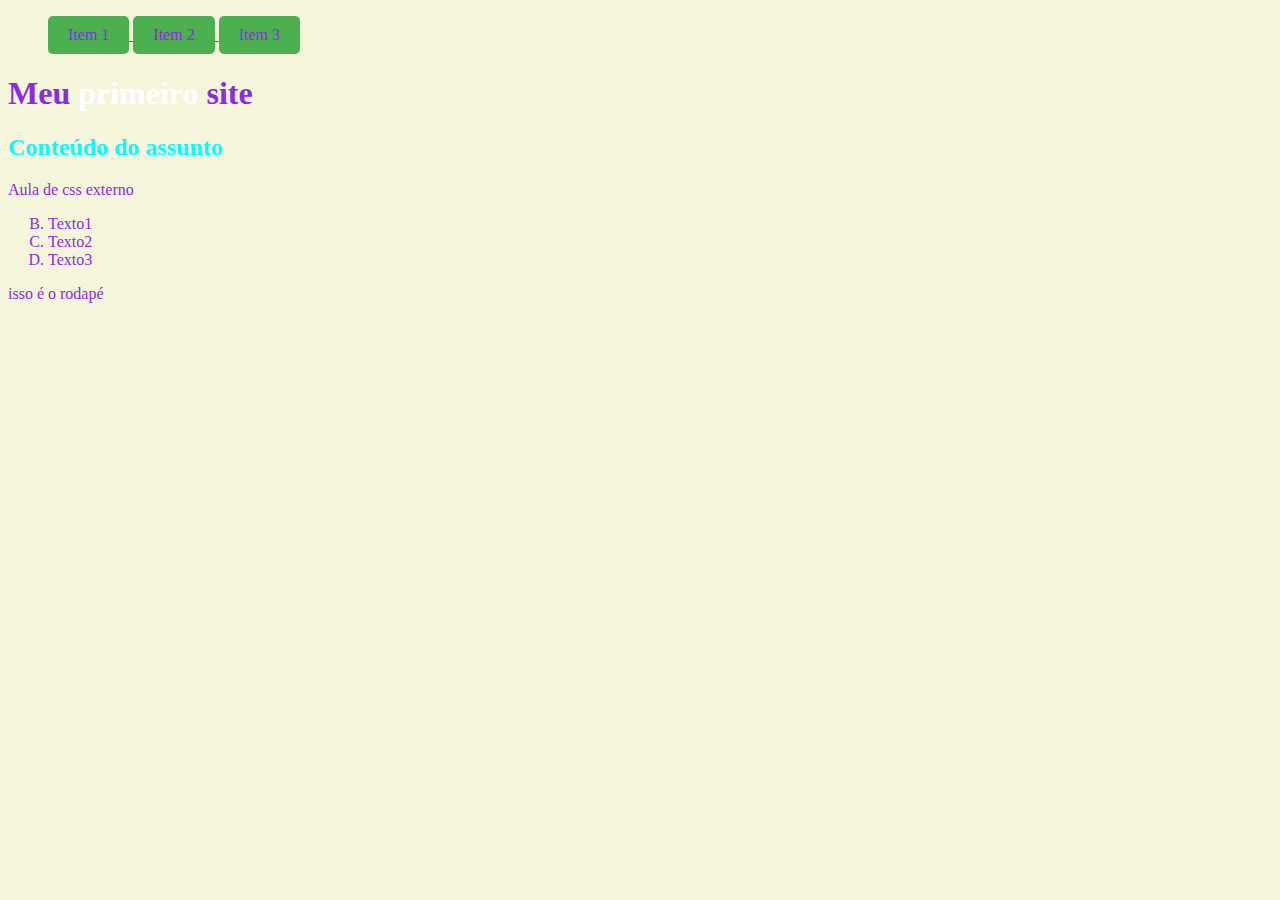
<file: victor 2b/index.html>
<!DOCTYPE html>
<html lang="pt-br">
<head>
    <meta charset="UTF-8">
    <title>Document :D</title><!-- Comentario -->
    <link rel="stylesheet" href="style.css">
</head>
</body>
    <header>
         <nav>
        <ul type="circle">
            <a href="">
                <li class="menu">Item 1</li>
            </a>
            <a href="">
                <li class="menu">Item 2</li>
            </a>
            <a href="">
                <li class="menu">Item 3</li>
            </a>
        </ul>
        </nav>
        <h1>Meu <span style="color: white;"> 
            primeiro </span> site</h1>
    </header>
    <main>
        <h2>Conteúdo do assunto</h2>
        <p>Aula de css externo</p>
        
        <ol type="A" start="2">
            <li>Texto1</li>
            <li>Texto2</li>

            <li>Texto3</li>
        </ol> 
    </main>
    <footer>
        isso é o rodapé
    </footer>
</body>
</html>
</file>
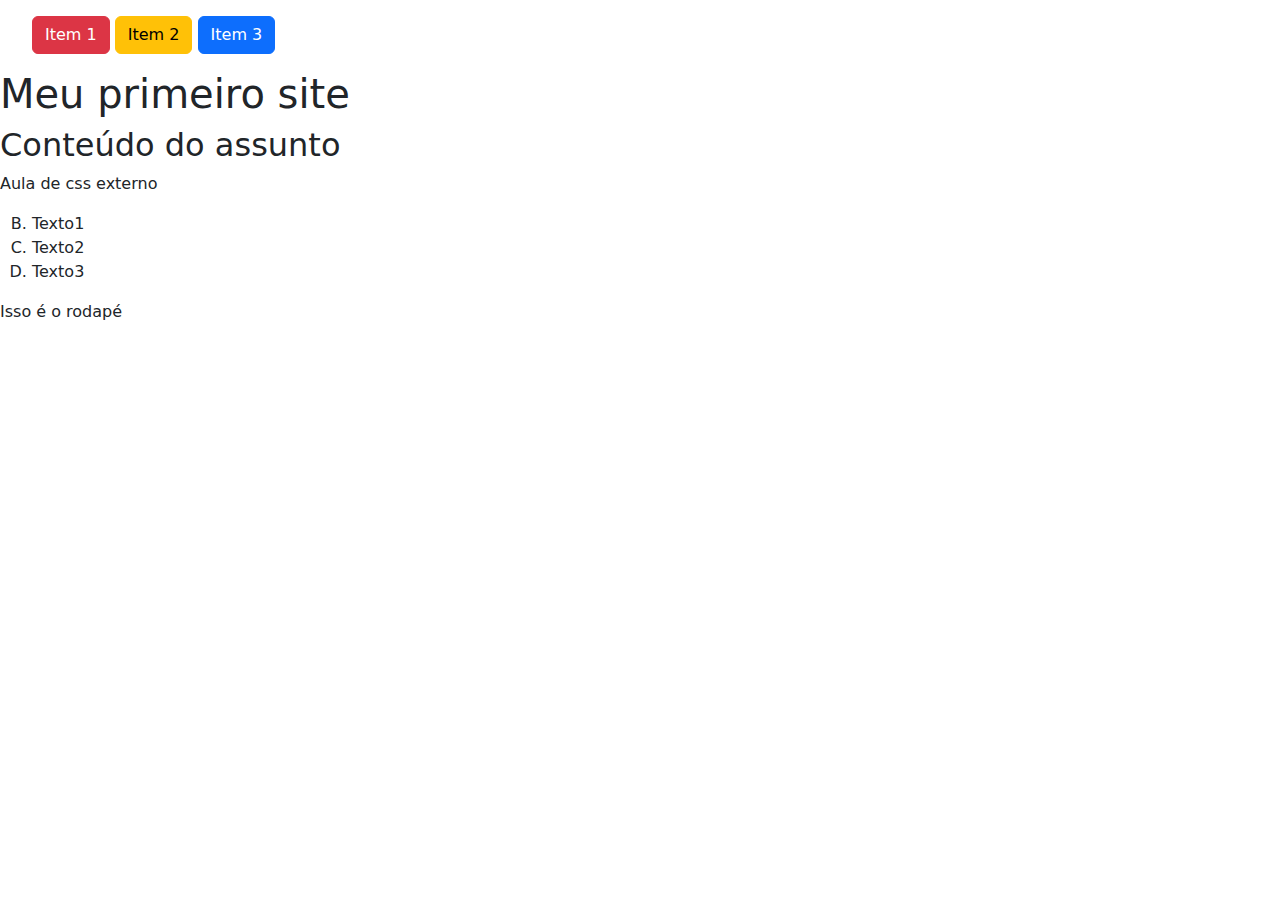
<file: Victor 2b/index.html>
<!DOCTYPE html>
<html lang="pt-br">
<head>
    <meta charset="UTF-8">
    <title>Aula braba</title><!-- Comentario -->
    <link rel="stylesheet" href="style.css">
    <link href="https://cdn.jsdelivr.net/npm/bootstrap@5.3.3/dist/css/bootstrap.min.css" rel="stylesheet" integrity="sha384-QWTKZyjpPEjISv5WaRU9OFeRpok6YctnYmDr5pNlyT2bRjXh0JMhjY6hW+ALEwIH" crossorigin="anonymous">

</head>
<body>
    
    <header class="mt-3 text center">  
        <nav>
            <ul type="circle">
                <a type="button" class="btn btn-danger"href="index.html">
                    <li class="menu">Item 1</li>
                </a>
                <a type="button" class="btn btn-warning"href="Item2.html">
                    <li class="menu">Item 2</li>
                </a>
                <a type="button" class="btn btn-primary"href="">
                    <li class="menu">Item 3</li>
                </a>
            </ul>
        </nav>
        <h1>Meu primeiro site</h1> 
        
    </header> 
    <main>

        <h2>Conteúdo do assunto</h2>
        <p>Aula de css externo</p>
        
        <ol type="A" start="2">
            
            <li>Texto1 </li>
            <li>Texto2</li>
            <li>Texto3</li>
        </ol>
    </main>
    <footer>
        Isso é o rodapé
    </footer>
    
</body>
</html>
</file>
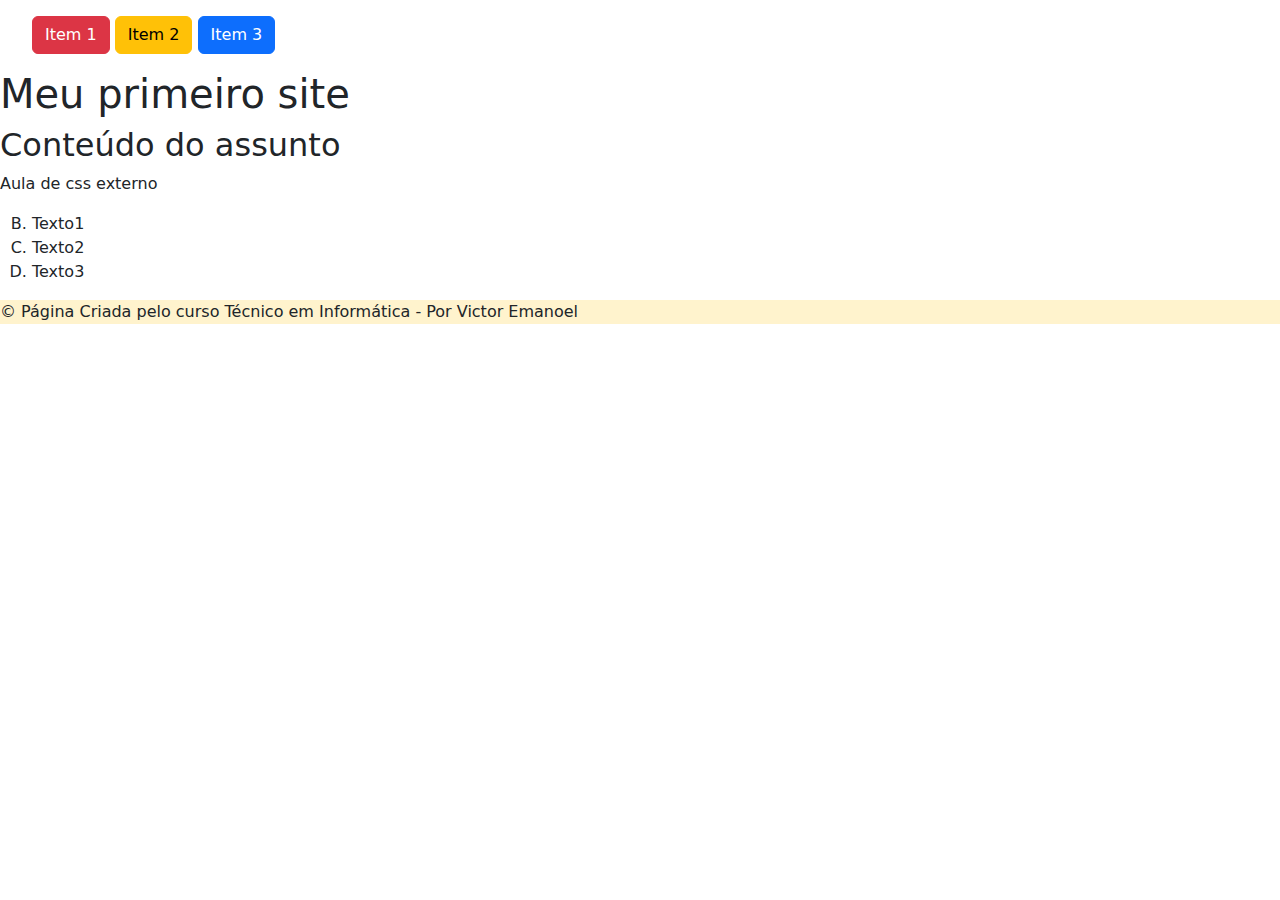
<file: vitu2b/index.html>
<!DOCTYPE html>
<html lang="pt-br">
<head>
    <meta charset="UTF-8">
    <title>Aula braba</title><!-- Comentario -->
    <link rel="stylesheet" href="style.css">
    <link href="https://cdn.jsdelivr.net/npm/bootstrap@5.3.3/dist/css/bootstrap.min.css" rel="stylesheet" integrity="sha384-QWTKZyjpPEjISv5WaRU9OFeRpok6YctnYmDr5pNlyT2bRjXh0JMhjY6hW+ALEwIH" crossorigin="anonymous">

</head>
<body>
    
    <header class="mt-3 text center">  
        <nav>
            <ul type="circle">
                <a type="button" class="btn btn-danger"href="index.html">
                    <li class="menu">Item 1</li>
                </a>
                <a type="button" class="btn btn-warning"href="Item2.html">
                    <li class="menu">Item 2</li>
                </a>
                <a type="button" class="btn btn-primary"href="">
                    <li class="menu">Item 3</li>
                </a>
            </ul>
        </nav>
        <h1>Meu primeiro site</h1> 
        
    </header> 
    <main>

        <h2>Conteúdo do assunto</h2>
        <p>Aula de css externo</p>
        
        <ol type="A" start="2">
            
            <li>Texto1 </li>
            <li>Texto2</li>
            <li>Texto3</li>
        </ol>
    </main>
    <footer class="bg-warning-subtle">
        &#0169 Página Criada pelo curso Técnico em Informática - Por Victor Emanoel
    </footer>
    
</body>
</html>
</file>
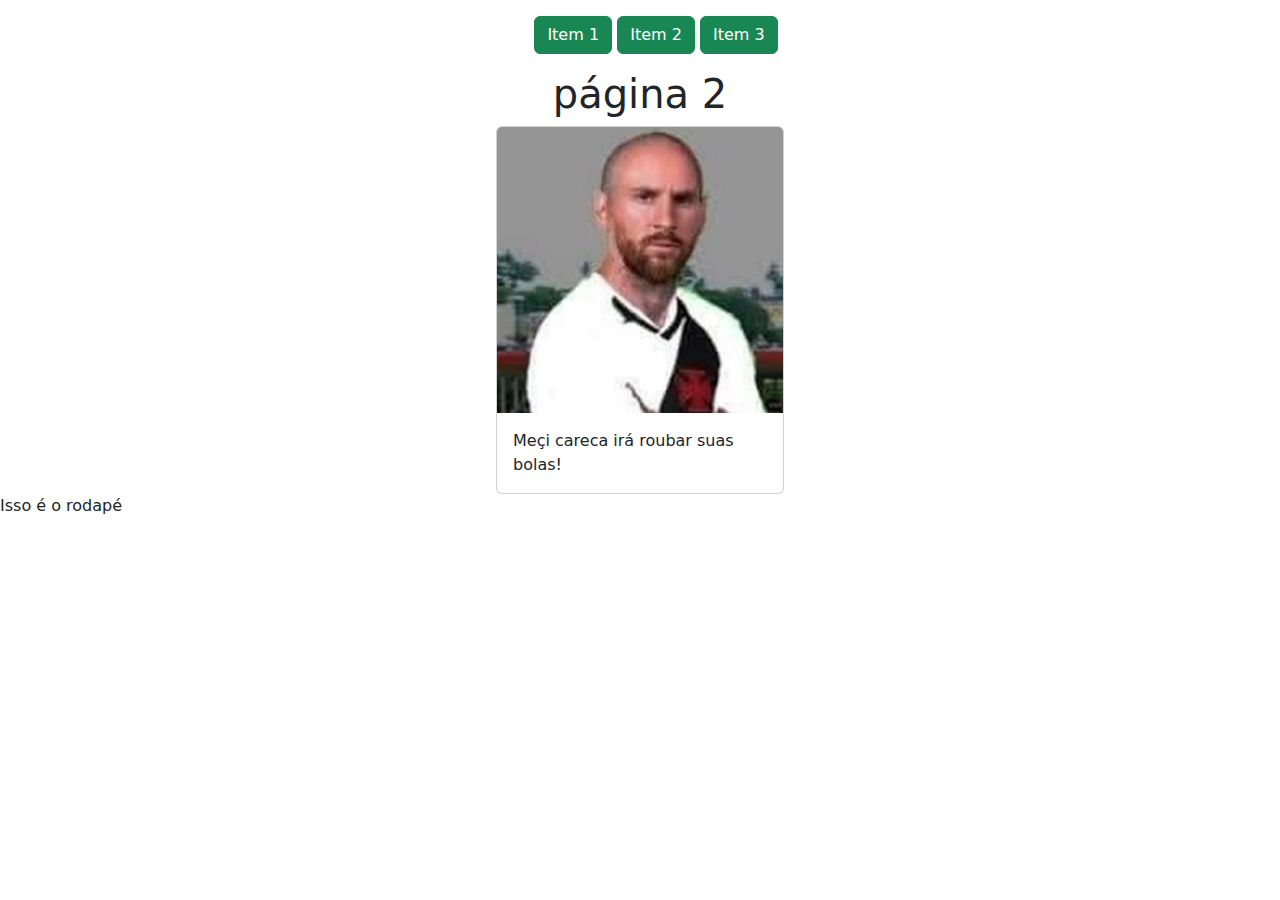
<file: victor dv web 2b/item2.html>
<!DOCTYPE html>
<html lang="pt-br">
<head>
    <meta charset="UTF-8">
    <title>Document :D</title><!-- Comentario -->
    <link rel="stylesheet" href="style.css">
    <link href="https://cdn.jsdelivr.net/npm/bootstrap@5.3.3/dist/css/bootstrap.min.css" rel="stylesheet" integrity="sha384-QWTKZyjpPEjISv5WaRU9OFeRpok6YctnYmDr5pNlyT2bRjXh0JMhjY6hW+ALEwIH" crossorigin="anonymous">

</head>
<body>
    <header class="mt-3 text-center">  
        <nav>
            <ul type="circle">
                <a type="button" class="btn btn-success" href="index.html" >
                    <li class="menu">Item 1</li>
                </a>
                <a type="button" class="btn btn-success" href="Item2.html">
                    <li class="menu">Item 2</li>
                </a>
                <a type="button" class="btn btn-success"  href="Item3.html">
                    <li class="menu">Item 3</li>
                </a>
            </ul>
        </nav>
        <h1>página 2</h1>
    </header>
    <main>
        <div class="card" style="width: 18rem; margin-left: auto; margin-right: auto;">
            <img src="image.png" class="card-img-top" alt="...">
            <div class="card-body">
              <p class="card-text">Meçi careca irá roubar suas bolas!</p>
            </div>
        </div>
        
    </main>
    <footer>
        Isso é o rodapé
    </footer>
    
</body>
</html>
</file>
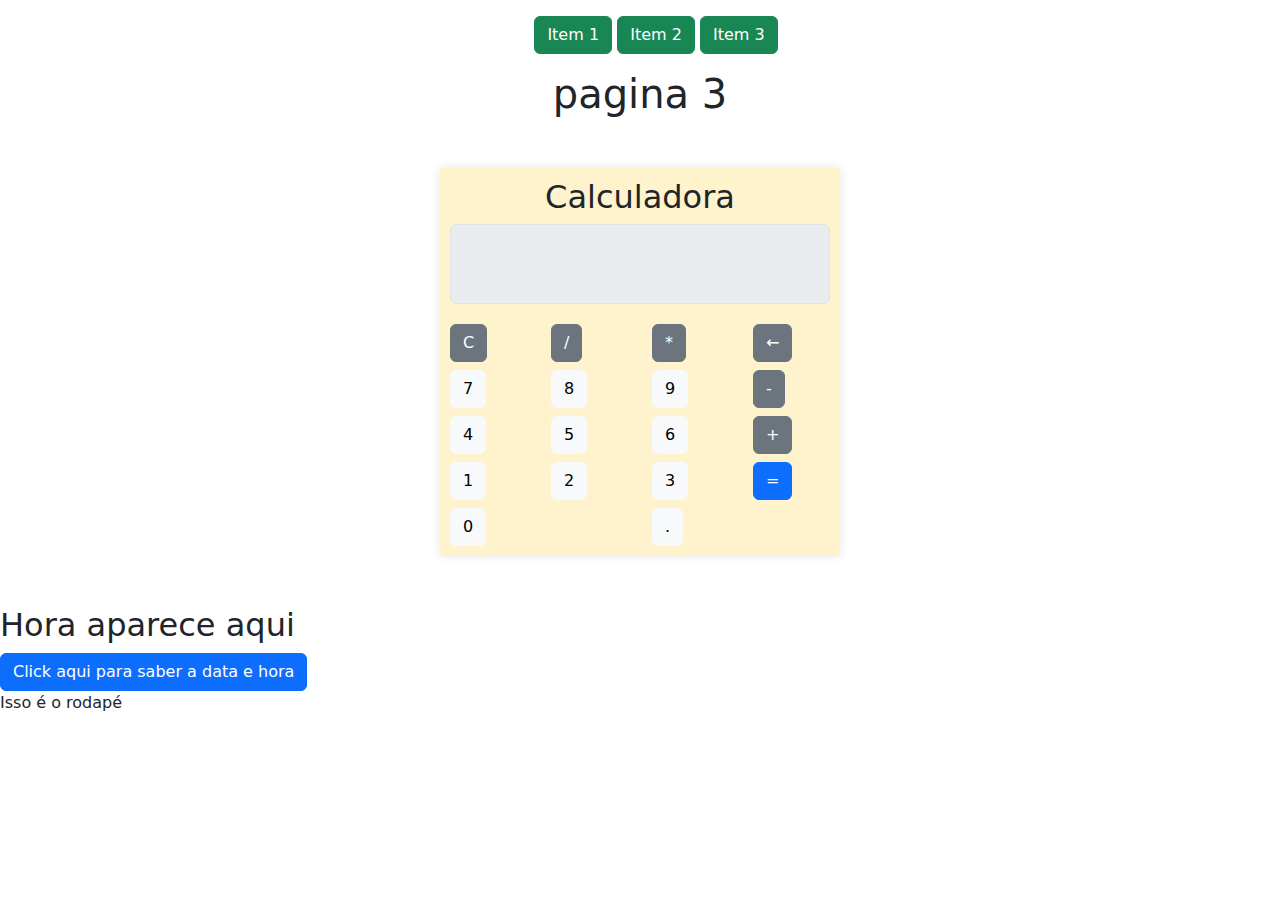
<file: victor dv web 2b/item3.html>
<!DOCTYPE html>
<html lang="pt-br">
<head>
    <meta charset="UTF-8">
    <title>Document :D</title><!-- Comentario -->
    <link rel="stylesheet" href="style.css">
    <link href="https://cdn.jsdelivr.net/npm/bootstrap@5.3.3/dist/css/bootstrap.min.css" rel="stylesheet" integrity="sha384-QWTKZyjpPEjISv5WaRU9OFeRpok6YctnYmDr5pNlyT2bRjXh0JMhjY6hW+ALEwIH" crossorigin="anonymous">
    <style>
        .calculator {
                max-width: 400px;
                margin: 50px auto;
                padding: 10px;
                box-shadow: 0 0 10px rgba(0,0,0,0.1);
            }
            .calculator-screen {
                height: 80px;
                margin-bottom: 20px;
                text-align: right;
                font-size: 2em;
                padding: 10px;
            }       
    </style>
    
</head>
<body>
    <header class="mt-3 text-center">  
        <nav>
            <ul type="circle">
                <a type="button" class="btn btn-success" href="index.html" >
                    <li class="menu">Item 1</li>
                </a>
                <a type="button" class="btn btn-success" href="Item2.html">
                    <li class="menu">Item 2</li>
                </a>
                <a type="button" class="btn btn-success"  href="Item3.html">
                    <li class="menu">Item 3</li>
                </a>
            </ul>
        </nav>
        <h1>pagina 3</h1>
    </header>
    <main>
       
            <script src="calculadora.js" ></script> 
            <div class="container">
           <section>      
                <div class="calculator bg-warning-subtle">
                    <h2 class="text-center">Calculadora</h2>
                    <input type="text" class="calculator-screen form-control" id="screen" disabled>
                    <div class="row">
                        <div class="col-3">
                            <button type="button" class="btn btn-secondary btn-block" onclick="clearScreen()">C</button>
                        </div>
                        <div class="col-3">
                            <button type="button" class="btn btn-secondary btn-block" onclick="appendToScreen('/')">/</button>
                        </div>
                        <div class="col-3">
                            <button type="button" class="btn btn-secondary btn-block" onclick="appendToScreen('*')">*</button>
                        </div>
                        <div class="col-3">
                            <button type="button" class="btn btn-secondary btn-block" onclick="backspace()">←</button>
                        </div>
                    </div>
                    <div class="row mt-2">
                        <div class="col-3">
                            <button type="button" class="btn btn-light btn-block" onclick="appendToScreen('7')">7</button>
                        </div>
                        <div class="col-3">
                            <button type="button" class="btn btn-light btn-block" onclick="appendToScreen('8')">8</button>
                        </div>
                        <div class="col-3">
                            <button type="button" class="btn btn-light btn-block" onclick="appendToScreen('9')">9</button>
                        </div>
                        <div class="col-3">
                            <button type="button" class="btn btn-secondary btn-block" onclick="appendToScreen('-')">-</button>
                        </div>
                    </div>
                    <div class="row mt-2">
                        <div class="col-3">
                            <button type="button" class="btn btn-light btn-block" onclick="appendToScreen('4')">4</button>
                        </div>
                        <div class="col-3">
                            <button type="button" class="btn btn-light btn-block" onclick="appendToScreen('5')">5</button>
                        </div>
                        <div class="col-3">
                            <button type="button" class="btn btn-light btn-block" onclick="appendToScreen('6')">6</button>
                        </div>
                        <div class="col-3">
                            <button type="button" class="btn btn-secondary btn-block" onclick="appendToScreen('+')">+</button>
                        </div>
                    </div>
                    <div class="row mt-2">
                        <div class="col-3">
                            <button type="button" class="btn btn-light btn-block" onclick="appendToScreen('1')">1</button>
                        </div>
                        <div class="col-3">
                            <button type="button" class="btn btn-light btn-block" onclick="appendToScreen('2')">2</button>
                        </div>
                        <div class="col-3">
                            <button type="button" class="btn btn-light btn-block" onclick="appendToScreen('3')">3</button>
                        </div>
                        <div class="col-3">
                            <button type="button" class="btn btn-primary btn-block" onclick="calculateResult()">=</button>
                        </div>
                    </div>
                    <div class="row mt-2">
                        <div class="col-6">
                            <button type="button" class="btn btn-light btn-block" onclick="appendToScreen('0')">0</button>
                        </div>
                        <div class="col-6">
                            <button type="button" class="btn btn-light btn-block" onclick="appendToScreen('.')">.</button>
                        </div>
                    </div>
                </div>
            </div>
            <script src="https://code.jquery.com/jquery-3.5.1.slim.min.js"></script>
            <script src="https://cdn.jsdelivr.net/npm/@popperjs/core@2.5.4/dist/umd/popper.min.js"></script>
            <script src="https://maxcdn.bootstrapcdn.com/bootstrap/4.5.2/js/bootstrap.min.js"></script>
        </section>
        <h2 id="DataHora"> Hora aparece aqui </h2>
        <button type="button" class="btn btn-primary" onclick=atual() >Click aqui para saber a data e hora</button>
        <script src="script.js"></script>        
    </main>
    <footer>
        Isso é o rodapé
    </footer>
    
</body>
</html>
</file>
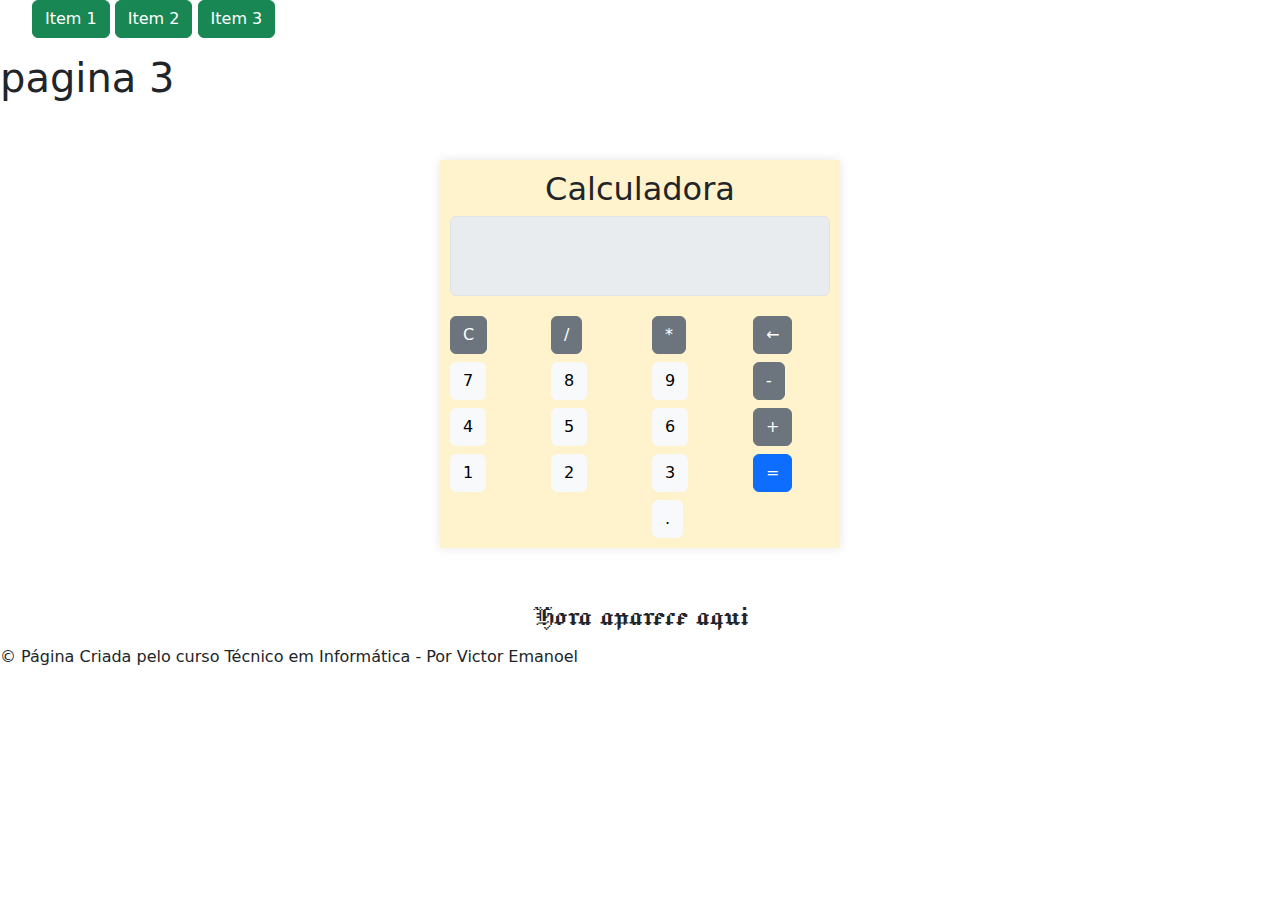
<file: vitu2b/item3.html>
<!DOCTYPE html>
<html lang="pt-br">
<head>
    <meta charset="UTF-8">
    <title>Document :D</title><!-- Comentario -->
    <link rel="stylesheet" href="style.css">
    <link href="https://cdn.jsdelivr.net/npm/bootstrap@5.3.3/dist/css/bootstrap.min.css" rel="stylesheet" integrity="sha384-QWTKZyjpPEjISv5WaRU9OFeRpok6YctnYmDr5pNlyT2bRjXh0JMhjY6hW+ALEwIH" crossorigin="anonymous">
    <style>

@import url('https://fonts.googleapis.com/css2?family=Bebas+Neue&family=Jacquard+12&display=swap');

        .calculator {
                max-width: 400px;
                margin: 50px auto;
                padding: 10px;
                box-shadow: 0 0 10px rgba(0,0,0,0.1);
            }
            .calculator-screen {
                height: 80px;
                margin-bottom: 20px;
                text-align: right;
                font-size: 2em;
                padding: 10px;
            }     
             
        .sub{
            font-family: "Jacquard 12", system-ui;
            font-weight: 400;
            font-style: normal;
            text-align: center;
        } 
    </style>
    
</head>
<body>
    <header class="">  
        <nav>
            <ul type="circle">
                <a type="button" class="btn btn-success" href="index.html" >
                    <li class="menu">Item 1</li>
                </a>
                <a type="button" class="btn btn-success" href="Item2.html">
                    <li class="menu">Item 2</li>
                </a>
                <a type="button" class="btn btn-success"  href="Item3.html">
                    <li class="menu">Item 3</li>
                </a>
            </ul>
        </nav>
        <h1>pagina 3</h1>
    </header>
    <main>
        <script>
            function atual() {
                const now = new Date();

                // Formatar a data e hora no formato brasileiro
                const day = String(now.getDate()).padStart(2, '0');
                const month = String(now.getMonth() + 1).padStart(2, '0'); // Meses começam do zero
                const year = now.getFullYear();
                const hours = String(now.getHours()).padStart(2, '0');
                const minutes = String(now.getMinutes()).padStart(2, '0');
                const seconds = String(now.getSeconds()).padStart(2, '0');

                const formattedDateTime = `${day}/${month}/${year} ${hours}:${minutes}:${seconds}`;

                // Atualizar o conteúdo do elemento <h2> com o id "DataHora"
                document.getElementById('DataHora').innerText = formattedDateTime;
            }

            // Configurar a atualização a cada segundo
            setInterval(atual, 1000);

  </script>
            <script src="calculadora.js" ></script> 
            <div class="container">
           <section>      
                <div class="calculator bg-warning-subtle">
                    <h2 class="text-center">Calculadora</h2>
                    <input type="text" class="calculator-screen form-control" id="screen" disabled>
                    <div class="row">
                        <div class="col-3">
                            <button type="button" class="btn btn-secondary btn-block" onclick="clearScreen()">C</button>
                        </div>
                        <div class="col-3">
                            <button type="button" class="btn btn-secondary btn-block" onclick="appendToScreen('/')">/</button>
                        </div>
                        <div class="col-3">
                            <button type="button" class="btn btn-secondary btn-block" onclick="appendToScreen('*')">*</button>
                        </div>
                        <div class="col-3">
                            <button type="button" class="btn btn-secondary btn-block" onclick="backspace()">←</button>
                        </div>
                    </div>
                    <div class="row mt-2">
                        <div class="col-3">
                            <button type="button" class="btn btn-light btn-block" onclick="appendToScreen('7')">7</button>
                        </div>
                        <div class="col-3">
                            <button type="button" class="btn btn-light btn-block" onclick="appendToScreen('8')">8</button>
                        </div>
                        <div class="col-3">
                            <button type="button" class="btn btn-light btn-block" onclick="appendToScreen('9')">9</button>
                        </div>
                        <div class="col-3">
                            <button type="button" class="btn btn-secondary btn-block" onclick="appendToScreen('-')">-</button>
                        </div>
                    </div>
                    <div class="row mt-2">
                        <div class="col-3">
                            <button type="button" class="btn btn-light btn-block" onclick="appendToScreen('4')">4</button>
                        </div>
                        <div class="col-3">
                            <button type="button" class="btn btn-light btn-block" onclick="appendToScreen('5')">5</button>
                        </div>
                        <div class="col-3">
                            <button type="button" class="btn btn-light btn-block" onclick="appendToScreen('6')">6</button>
                        </div>
                        <div class="col-3">
                            <button type="button" class="btn btn-secondary btn-block" onclick="appendToScreen('+')">+</button>
                        </div>
                    </div>
                    <div class="row mt-2">
                        <div class="col-3">
                            <button type="button" class="btn btn-light btn-block" onclick="appendToScreen('1')">1</button>
                        </div>
                        <div class="col-3">
                            <button type="button" class="btn btn-light btn-block" onclick="appendToScreen('2')">2</button>
                        </div>
                        <div class="col-3">
                            <button type="button" class="btn btn-light btn-block" onclick="appendToScreen('3')">3</button>
                        </div>
                        <div class="col-3">
                            <button type="button" class="btn btn-primary btn-block" onclick="calculateResult()">=</button>
                        </div>
                    </div>
                    <div class="row mt-2">
                        <div class="col-6">
                        </div>
                        <div class="col-6">
                            <button type="button" class="btn btn-light btn-block" onclick="appendToScreen('.')">.</button>
                        </div>
                    </div>
                </div>
            </div>
            <script src="https://code.jquery.com/jquery-3.5.1.slim.min.js"></script>
            <script src="https://cdn.jsdelivr.net/npm/@popperjs/core@2.5.4/dist/umd/popper.min.js"></script>
            <script src="https://maxcdn.bootstrapcdn.com/bootstrap/4.5.2/js/bootstrap.min.js"></script>
        </section>
        
        <h2 id="DataHora" class="sub"> Hora aparece aqui </h2>
        
        <script src="script.js"></script>        
    </main>
    <footer class="bg-success.bg-gradient">
        &#0169 Página Criada pelo curso Técnico em Informática - Por Victor Emanoel
    </footer>
    

</html>
</file>
<file: victor 2b/style.css>
*{
    background-color: beige;
    color: blueviolet;
}
h2{

    color: aqua;
}

.menu{
    display: inline-block; /* deixa lado a lado */
    padding: 10px 20px; /*  */
    background-color: #4CAF50;
    text-align: center;
    font-size: 16px;
    border-radius: 5px; /* Borda arredondada */
    border: none;
}
.menu:houver{
    background-color: #278e2b;
}
</file>
<file: Victor 2b/style.css>
a{text-decoration: overline;}
.menu{list-style-type: none;}
</file>
<file: vitu2b/style.css>
a{text-decoration: overline;}
.menu{list-style-type: none;}

html.body {
    height: 100%;
}
body {
    display: flex;
    flex-direction: column;

}
main {
    flex: 1;
}
</file>
<file: victor dv web 2b/style.css>
a{text-decoration: overline;}
.menu{list-style-type: none;}
</file>
